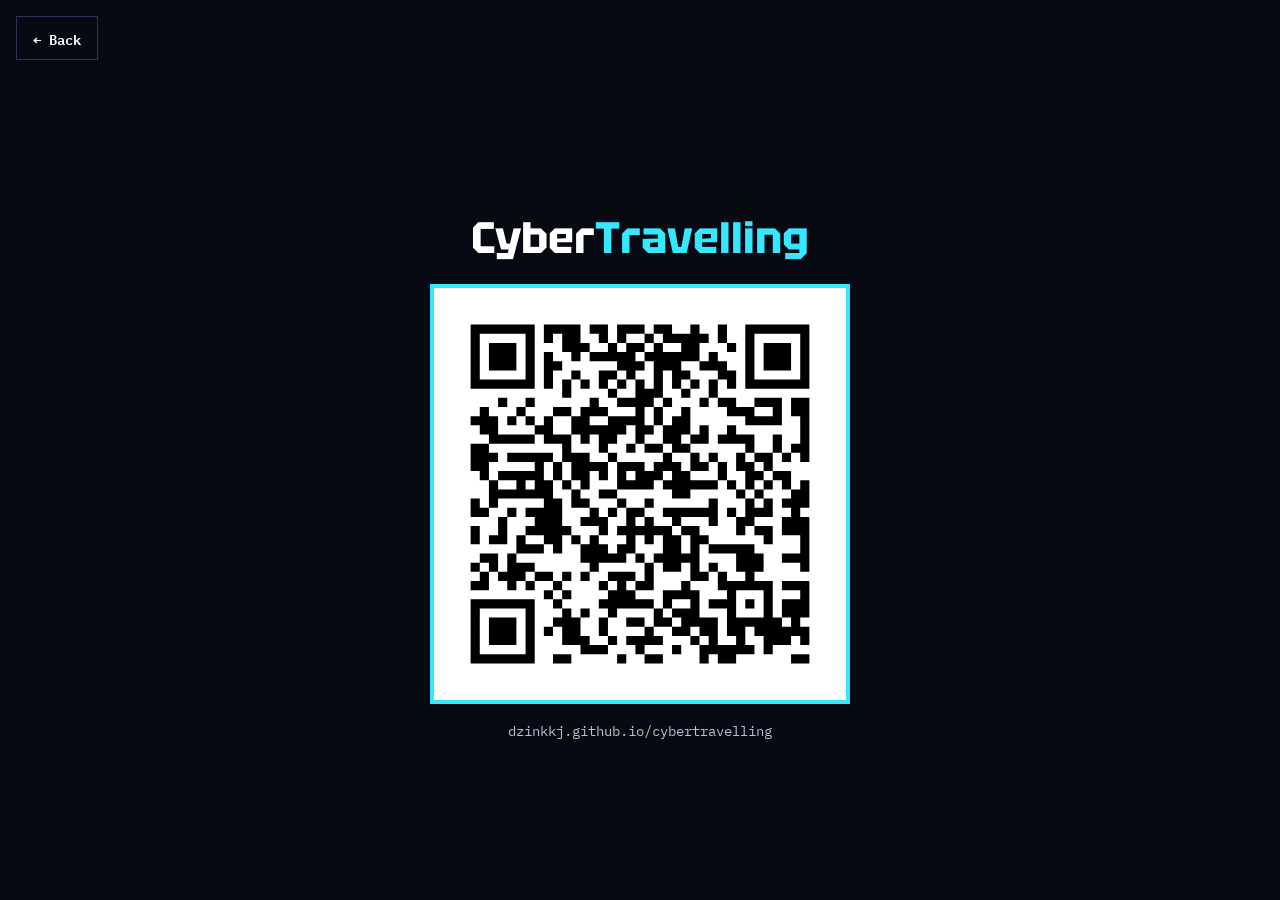
<file: qr.html>
<!DOCTYPE html>
<html lang="en">
<head>
  <meta charset="UTF-8" />
  <meta name="viewport" content="width=device-width, initial-scale=1.0" />
  <title>CyberTravelling · QR</title>
  <link rel="stylesheet" href="https://fonts.googleapis.com/css2?family=Tektur:wght@700&family=IBM+Plex+Mono:wght@600&display=swap" />
  <style>
    :root{--bg:#070A12;--line:#2A3552;--cy:#35E7FF;--tx:#FFFFFF;--mu:#B4C0D4}
    *{box-sizing:border-box;margin:0}
    body{min-height:100vh;background:var(--bg);color:var(--tx);display:grid;place-items:center;padding:72px 20px 24px;
      font-family:"IBM Plex Mono",Consolas,monospace}
    .back{position:fixed;top:16px;left:16px;display:inline-flex;align-items:center;gap:8px;min-height:44px;padding:0 16px;
      border:1px solid var(--line);color:var(--tx);text-decoration:none;font-weight:600;font-size:14px;background:transparent}
    .back:hover,.back:focus-visible{border-color:var(--cy);color:var(--cy);outline:none}
    main{display:grid;justify-items:center;gap:18px;text-align:center}
    h1{font:700 clamp(28px,6vw,44px) "Tektur",sans-serif}
    h1 b{color:var(--cy)}
    .qr{width:min(78vw,62vh,420px);height:auto;background:#fff;border:4px solid var(--cy);display:block}
    p{color:var(--mu);font-size:14px;word-break:break-all}
  </style>
</head>
<body>
  <a class="back" href="index.html" onclick="if(document.referrer.startsWith(location.origin)&&history.length>1){history.back();return false}">&larr; Back</a>
  <main>
    <h1>Cyber<b>Travelling</b></h1>
    <img class="qr" src="assets/media/qr.svg" alt="QR code: dzinkkj.github.io/cybertravelling">
    <p>dzinkkj.github.io/cybertravelling</p>
  </main>
</body>
</html>
</file>
